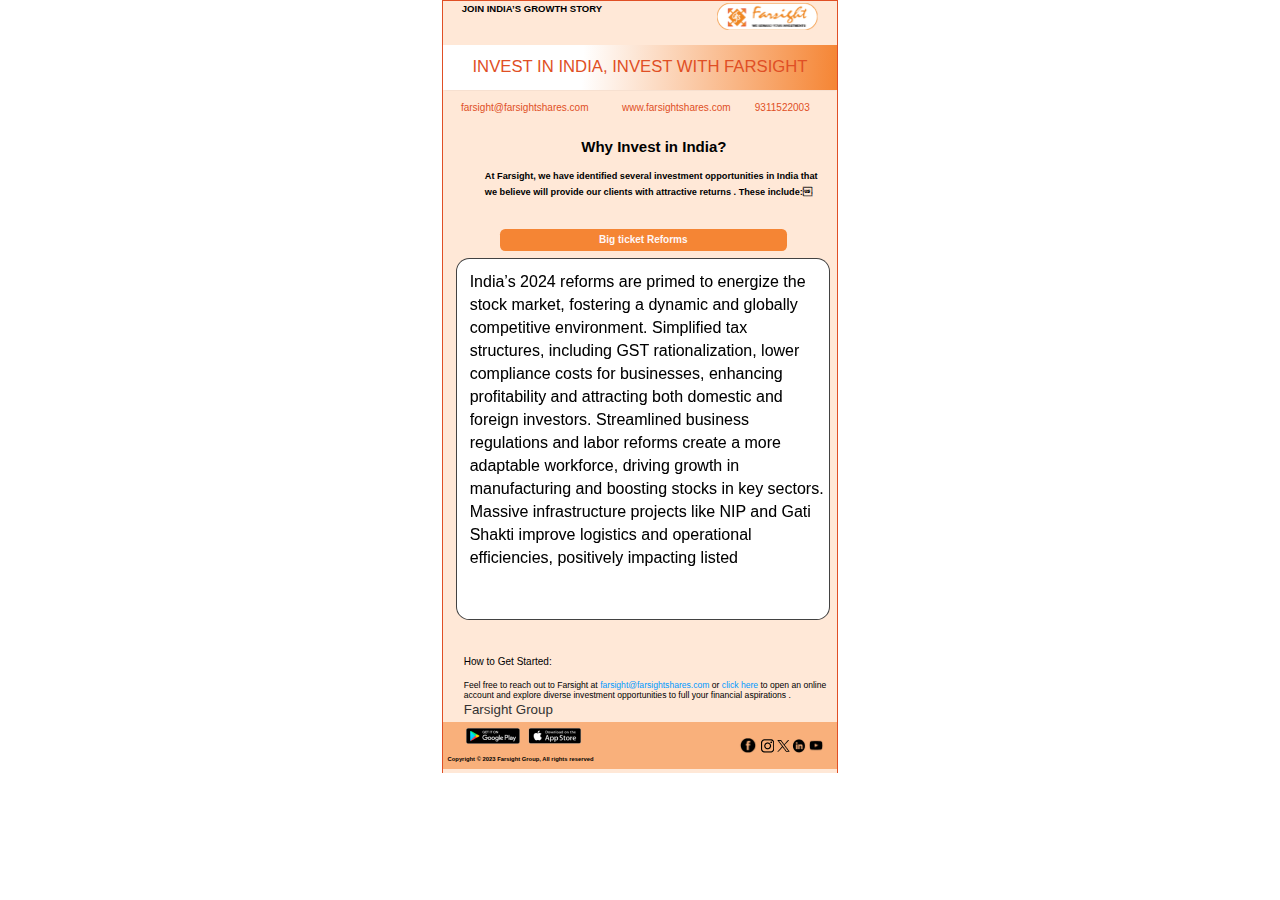
<file: index.html>
<!DOCTYPE html>
<html lang="en">
<head>
  <meta charset="UTF-8">
  <meta http-equiv="X-UA-Compatible" content="IE=edge">
  <meta name="viewport" content="width=device-width, initial-scale=1.0">
  <link rel="stylesheet" href="./vars.css">
  <link rel="stylesheet" href="./style.css">
  
  
  <style>
   a,
   button,
   input,
   select,
   h1,
   h2,
   h3,
   h4,
   h5,
   * {
       box-sizing: border-box;
       margin: 0;
       padding: 0;
       border: none;
       text-decoration: none;
       background: none;
   
       -webkit-font-smoothing: antialiased;
   }
   
   menu, ol, ul {
       list-style-type: none;
       margin: 0;
       padding: 0;
   }
   </style>
  <title>Big ticket Reforms</title>
</head>
<body>
  <div class="i-phone-14-15-pro-3">
    <div class="frame-48">
      <div class="frame-41">
        <div class="join-india-s-growth-story">JOIN INDIA’S GROWTH STORY</div>
        <img class="logo-1" src="logo-10.png" />
      </div>
      <div class="frame-6">
        <div class="invest-in-india-invest-with-farsight">
          INVEST IN INDIA, INVEST WITH FARSIGHT
        </div>
      </div>
      <div class="frame-4">
        <div class="contact-us-1">
          <div class="contactus-farsightshares-com">
            farsight@farsightshares.com
          </div>
        </div>
        <div class="contact-us-2">
          <div class="www-farsightshares-com">www.farsightshares.com</div>
        </div>
        <div class="contact-us-3">
          <div class="_9311522003">9311522003</div>
        </div>
      </div>
      <div class="frame-7">
        <div class="why-invest-in-india">Why Invest in India?</div>
        <div
          class="at-farsight-we-have-identified-several-investment-opportunities-in-india-that-we-believe-will-provide-our-clients-with-attractive-returns-these-include"
        >
          At Farsight, we have identified several investment opportunities in
          India that
          <br />
          we believe will provide our clients with attractive returns . These
          include:
        </div>
      </div>
      <div class="frame-31">
        <div class="frame-40">
          <div class="big-ticket-reforms">Big ticket Reforms</div>
        </div>
        <div class="frame-20">
          <div
            class="[base64]"
          >
            India’s 2024 reforms are primed to energize the stock market,
            fostering a dynamic and globally competitive environment. Simplified
            tax structures, including GST rationalization, lower compliance costs
            for businesses, enhancing profitability and attracting both domestic
            and foreign investors. Streamlined business regulations and labor
            reforms create a more adaptable workforce, driving growth in
            manufacturing and boosting stocks in key sectors. Massive
            infrastructure projects like NIP and Gati Shakti improve logistics and
            operational efficiencies, positively impacting listed
          </div>
        </div>
      </div>
      <div class="frame-46">
        <div class="frame-42">
          <div class="frame-45">
            <div class="how-to-get-started">How to Get Started:</div>
            <div
              class="feel-free-to-reach-out-to-farsight-at-farsight-farsightshares-com-or-click-here-to-open-an-online-account-and-explore-diverse-investment-opportunities-to-full-your-financial-aspirations"
            >
              <span>
                <span
                  class="feel-free-to-reach-out-to-farsight-at-farsight-farsightshares-com-or-click-here-to-open-an-online-account-and-explore-diverse-investment-opportunities-to-full-your-financial-aspirations-span"
                >
                  Feel free to reach out to Farsight at
                </span>
                <span
                  class="feel-free-to-reach-out-to-farsight-at-farsight-farsightshares-com-or-click-here-to-open-an-online-account-and-explore-diverse-investment-opportunities-to-full-your-financial-aspirations-span2"
                >
                  farsight@farsightshares.com
                </span>
                <span
                  class="feel-free-to-reach-out-to-farsight-at-farsight-farsightshares-com-or-click-here-to-open-an-online-account-and-explore-diverse-investment-opportunities-to-full-your-financial-aspirations-span3"
                >
                  or
                </span>
                <span
                  class="feel-free-to-reach-out-to-farsight-at-farsight-farsightshares-com-or-click-here-to-open-an-online-account-and-explore-diverse-investment-opportunities-to-full-your-financial-aspirations-span4"
                >
                  click here
                </span>
                <span
                  class="feel-free-to-reach-out-to-farsight-at-farsight-farsightshares-com-or-click-here-to-open-an-online-account-and-explore-diverse-investment-opportunities-to-full-your-financial-aspirations-span5"
                >
                  to open an online
                  <br />
                  account and explore diverse investment opportunities to full
                  your financial aspirations .
                </span>
              </span>
            </div>
            <div class="farsight-group">Farsight Group</div>
          </div>
        </div>
        <div class="frame-44">
          <div class="frame-452">
            <div class="frame-43">
              <img class="image-1" src="image-10.png" />
              <div class="copyright-2023-farsight-group-all-rights-reserved">
                Copyright © 2023 Farsight Group, All rights reserved
              </div>
            </div>
          </div>
          <div class="frame-18">
            <img class="pngwing-com-1" src="pngwing-com-10.png" />
            <img class="pngwing-com-1-1" src="pngwing-com-1-10.png" />
            <img class="pngwing-com-2-1" src="pngwing-com-2-10.png" />
            <img class="pngwing-com-3-1" src="pngwing-com-3-10.png" />
            <img class="pngwing-com-4-1" src="pngwing-com-4-10.png" />
          </div>
        </div>
      </div>
    </div>
  </div>
  
</body>
</html>
</file>
<file: vars.css>
/* Figma Styles of your File */
:root {
  /* Colors */
  --d9d9d9: #e04f25;
  --farsightsharescom-alto: #d7d7d7;
  --farsightsharescom-alto: #d9d9d9;
  --farsightsharescom-alto: #d2d2d2;
  --farsightsharescom-alto: #dddddd;
  --farsightsharescom-athens-gray: #eeeeee;
  --farsightsharescom-black: #000000;
  --farsightsharescom-black: #010101;
  --farsightsharescom-black-10: rgba(0, 0, 0, 0.1);
  --farsightsharescom-black-15: rgba(0, 0, 0, 0.15);
  --farsightsharescom-black-20: rgba(0, 0, 0, 0.2);
  --farsightsharescom-black-30: rgba(0, 0, 0, 0.3);
  --farsightsharescom-black-80: rgba(0, 0, 0, 0.8);
  --farsightsharescom-bridal-heath: #fff8f0;
  --farsightsharescom-carrot-orange: #f28813;
  --farsightsharescom-champagne: #e7e7e7;
  --farsightsharescom-clementine: #eb6400;
  --farsightsharescom-concrete: #f3f3f3;
  --farsightsharescom-dove-gray: #666666;
  --farsightsharescom-dove-gray: #6f6f6f;
  --farsightsharescom-dusty-gray: #959595;
  --farsightsharescom-flamingo: #f28813;
  --farsightsharescom-gallery: #eeeeee;
  --farsightsharescom-gallery: #eeeeee;
  --farsightsharescom-malachite: #1dc20b;
  --farsightsharescom-mercury: #e7e7e7;
  --farsightsharescom-meteor: #ce610f;
  --farsightsharescom-midnight-blue: #012068;
  --farsightsharescom-mine-shaft: #313131;
  --farsightsharescom-negroni: #ffe1c3;
  --farsightsharescom-outer-space: #343a40;
  --farsightsharescom-pampas: #e7e7e7;
  --farsightsharescom-pumpkin-skin: #a75e0d;
  --farsightsharescom-red: #ff0000;
  --farsightsharescom-rock-spray: #c3470a;
  --farsightsharescom-serenade: #fff6ec;
  --farsightsharescom-silver-chalice: #a3a3a3;
  --farsightsharescom-tango: #f28813;
  --farsightsharescom-tango: #e86219;
  --farsightsharescom-tango: #e86219;
  --farsightsharescom-tango: #f28813;
  --farsightsharescom-tango: #e86219;
  --farsightsharescom-tundora: #4e4e4e;
  --farsightsharescom-west-side: #ff8d16;
  --farsightsharescom-white: #ffffff;
  --farsightsharescom-white: #fdfdfd;
  --farsightsharescom-white-02: rgba(255, 255, 255, 0);
  --farsightsharescom-white-white: linear-gradient(to left, #ffffff, #ffffff),
    linear-gradient(to left, #ffffff, #ffffff);

  /* Fonts */
  --farsightsharescom-semantic-button-font-family: Inter-Bold, sans-serif;
  --farsightsharescom-semantic-button-font-size: 24px;
  --farsightsharescom-semantic-button-line-height: 24px;
  --farsightsharescom-semantic-button-font-weight: 700;
  --farsightsharescom-semantic-button-font-style: normal;
  --farsightsharescom-semantic-button-font-family: Roboto-Medium, sans-serif;
  --farsightsharescom-semantic-button-font-size: 14px;
  --farsightsharescom-semantic-button-line-height: 18.2px;
  --farsightsharescom-semantic-button-font-weight: 500;
  --farsightsharescom-semantic-button-font-style: normal;
  --farsightsharescom-semantic-emphasis-font-family: Inter-Italic, sans-serif;
  --farsightsharescom-semantic-emphasis-font-size: 15px;
  --farsightsharescom-semantic-emphasis-line-height: 27px;
  --farsightsharescom-semantic-emphasis-font-weight: 400;
  --farsightsharescom-semantic-emphasis-font-style: italic;
  --farsightsharescom-semantic-heading-2-font-family: Inter-Bold, sans-serif;
  --farsightsharescom-semantic-heading-2-font-size: 22.399999618530273px;
  --farsightsharescom-semantic-heading-2-line-height: normal;
  --farsightsharescom-semantic-heading-2-font-weight: 700;
  --farsightsharescom-semantic-heading-2-font-style: normal;
  --farsightsharescom-semantic-heading-2-font-family: Inter-Bold, sans-serif;
  --farsightsharescom-semantic-heading-2-font-size: 34px;
  --farsightsharescom-semantic-heading-2-line-height: 47.6px;
  --farsightsharescom-semantic-heading-2-font-weight: 700;
  --farsightsharescom-semantic-heading-2-font-style: normal;
  --farsightsharescom-semantic-heading-2-font-family: Inter-Bold, sans-serif;
  --farsightsharescom-semantic-heading-2-font-size: 34px;
  --farsightsharescom-semantic-heading-2-line-height: 44.2px;
  --farsightsharescom-semantic-heading-2-font-weight: 700;
  --farsightsharescom-semantic-heading-2-font-style: normal;
  --farsightsharescom-semantic-heading-2-font-family: Inter-Bold, sans-serif;
  --farsightsharescom-semantic-heading-2-font-size: 46px;
  --farsightsharescom-semantic-heading-2-line-height: 64.4px;
  --farsightsharescom-semantic-heading-2-font-weight: 700;
  --farsightsharescom-semantic-heading-2-font-style: normal;
  --farsightsharescom-semantic-heading-2-font-family: PlayfairDisplay-Regular,
    sans-serif;
  --farsightsharescom-semantic-heading-2-font-size: 34px;
  --farsightsharescom-semantic-heading-2-line-height: 40.8px;
  --farsightsharescom-semantic-heading-2-font-weight: 400;
  --farsightsharescom-semantic-heading-2-font-style: normal;
  --farsightsharescom-semantic-heading-3-font-family: Inter-Regular, sans-serif;
  --farsightsharescom-semantic-heading-3-font-size: 28px;
  --farsightsharescom-semantic-heading-3-line-height: 44.8px;
  --farsightsharescom-semantic-heading-3-font-weight: 400;
  --farsightsharescom-semantic-heading-3-font-style: normal;
  --farsightsharescom-semantic-heading-3-font-family: Inter-Medium, sans-serif;
  --farsightsharescom-semantic-heading-3-font-size: 40px;
  --farsightsharescom-semantic-heading-3-line-height: 48px;
  --farsightsharescom-semantic-heading-3-font-weight: 500;
  --farsightsharescom-semantic-heading-3-font-style: normal;
  --farsightsharescom-semantic-heading-2-font-family: Inter-Bold, sans-serif;
  --farsightsharescom-semantic-heading-2-font-size: 46px;
  --farsightsharescom-semantic-heading-2-line-height: 55.2px;
  --farsightsharescom-semantic-heading-2-font-weight: 700;
  --farsightsharescom-semantic-heading-2-font-style: normal;
  --farsightsharescom-semantic-heading-4-font-family: Inter-SemiBold, sans-serif;
  --farsightsharescom-semantic-heading-4-font-size: 24px;
  --farsightsharescom-semantic-heading-4-line-height: 28.8px;
  --farsightsharescom-semantic-heading-4-font-weight: 600;
  --farsightsharescom-semantic-heading-4-font-style: normal;
  --farsightsharescom-semantic-heading-5-font-family: Inter-SemiBold, sans-serif;
  --farsightsharescom-semantic-heading-5-font-size: 20px;
  --farsightsharescom-semantic-heading-5-line-height: 26px;
  --farsightsharescom-semantic-heading-5-font-weight: 600;
  --farsightsharescom-semantic-heading-5-font-style: normal;
  --farsightsharescom-semantic-heading-4-font-family: Inter-Bold, sans-serif;
  --farsightsharescom-semantic-heading-4-font-size: 24px;
  --farsightsharescom-semantic-heading-4-line-height: 38.4px;
  --farsightsharescom-semantic-heading-4-font-weight: 700;
  --farsightsharescom-semantic-heading-4-font-style: normal;
  --farsightsharescom-semantic-heading-6-font-family: Inter-Bold, sans-serif;
  --farsightsharescom-semantic-heading-6-font-size: 12px;
  --farsightsharescom-semantic-heading-6-line-height: 19.2px;
  --farsightsharescom-semantic-heading-6-font-weight: 700;
  --farsightsharescom-semantic-heading-6-font-style: normal;
  --farsightsharescom-semantic-heading-6-font-family: Inter-Regular, sans-serif;
  --farsightsharescom-semantic-heading-6-font-size: 13px;
  --farsightsharescom-semantic-heading-6-line-height: normal;
  --farsightsharescom-semantic-heading-6-font-weight: 400;
  --farsightsharescom-semantic-heading-6-font-style: normal;
  --farsightsharescom-semantic-heading-6-font-family: Inter-SemiBold, sans-serif;
  --farsightsharescom-semantic-heading-6-font-size: 18px;
  --farsightsharescom-semantic-heading-6-line-height: 25.2px;
  --farsightsharescom-semantic-heading-6-font-weight: 600;
  --farsightsharescom-semantic-heading-6-font-style: normal;
  --farsightsharescom-semantic-item-font-family: Inter-Regular, sans-serif;
  --farsightsharescom-semantic-item-font-size: 16px;
  --farsightsharescom-semantic-item-line-height: 27.2px;
  --farsightsharescom-semantic-item-font-weight: 400;
  --farsightsharescom-semantic-item-font-style: normal;
  --farsightsharescom-semantic-link-font-family: Inter-Regular, sans-serif;
  --farsightsharescom-semantic-link-font-size: 12px;
  --farsightsharescom-semantic-link-line-height: normal;
  --farsightsharescom-semantic-link-font-weight: 400;
  --farsightsharescom-semantic-link-font-style: normal;
  --farsightsharescom-semantic-heading-6-font-family: Inter-Regular, sans-serif;
  --farsightsharescom-semantic-heading-6-font-size: 18px;
  --farsightsharescom-semantic-heading-6-line-height: 28.8px;
  --farsightsharescom-semantic-heading-6-font-weight: 400;
  --farsightsharescom-semantic-heading-6-font-style: normal;
  --farsightsharescom-semantic-item-font-family: Inter-Regular, sans-serif;
  --farsightsharescom-semantic-item-font-size: 14px;
  --farsightsharescom-semantic-item-line-height: 27.2px;
  --farsightsharescom-semantic-item-font-weight: 400;
  --farsightsharescom-semantic-item-font-style: normal;
  --farsightsharescom-semantic-item-font-family: Inter-Regular, sans-serif;
  --farsightsharescom-semantic-item-font-size: 18px;
  --farsightsharescom-semantic-item-line-height: 25px;
  --farsightsharescom-semantic-item-font-weight: 400;
  --farsightsharescom-semantic-item-font-style: normal;
  --farsightsharescom-semantic-link-font-family: Inter-SemiBold, sans-serif;
  --farsightsharescom-semantic-link-font-size: 14px;
  --farsightsharescom-semantic-link-line-height: 30px;
  --farsightsharescom-semantic-link-font-weight: 600;
  --farsightsharescom-semantic-link-font-style: normal;
  --farsightsharescom-semantic-link-font-family: Inter-Regular, sans-serif;
  --farsightsharescom-semantic-link-font-size: 14px;
  --farsightsharescom-semantic-link-line-height: 24px;
  --farsightsharescom-semantic-link-font-weight: 400;
  --farsightsharescom-semantic-link-font-style: normal;
  --farsightsharescom-semantic-link-font-family: Inter-Regular, sans-serif;
  --farsightsharescom-semantic-link-font-size: 14px;
  --farsightsharescom-semantic-link-line-height: 27.2px;
  --farsightsharescom-semantic-link-font-weight: 400;
  --farsightsharescom-semantic-link-font-style: normal;
  --farsightsharescom-semantic-link-font-family: Inter-Regular, sans-serif;
  --farsightsharescom-semantic-link-font-size: 14px;
  --farsightsharescom-semantic-link-line-height: 25px;
  --farsightsharescom-semantic-link-font-weight: 400;
  --farsightsharescom-semantic-link-font-style: normal;
  --farsightsharescom-semantic-link-font-family: Inter-Regular, sans-serif;
  --farsightsharescom-semantic-link-font-size: 15px;
  --farsightsharescom-semantic-link-line-height: normal;
  --farsightsharescom-semantic-link-font-weight: 400;
  --farsightsharescom-semantic-link-font-style: normal;
  --farsightsharescom-semantic-link-font-family: Inter-Regular, sans-serif;
  --farsightsharescom-semantic-link-font-size: 16px;
  --farsightsharescom-semantic-link-line-height: 40px;
  --farsightsharescom-semantic-link-font-weight: 400;
  --farsightsharescom-semantic-link-font-style: normal;
  --farsightsharescom-semantic-link-font-family: Inter-Bold, sans-serif;
  --farsightsharescom-semantic-link-font-size: 16px;
  --farsightsharescom-semantic-link-line-height: 24px;
  --farsightsharescom-semantic-link-font-weight: 700;
  --farsightsharescom-semantic-link-font-style: normal;
  --farsightsharescom-semantic-link-font-family: Inter-Regular, sans-serif;
  --farsightsharescom-semantic-link-font-size: 16px;
  --farsightsharescom-semantic-link-line-height: 27.2px;
  --farsightsharescom-semantic-link-font-weight: 400;
  --farsightsharescom-semantic-link-font-style: normal;
  --farsightsharescom-semantic-link-font-family: Inter-Bold, sans-serif;
  --farsightsharescom-semantic-link-font-size: 18px;
  --farsightsharescom-semantic-link-line-height: 23.4px;
  --farsightsharescom-semantic-link-font-weight: 700;
  --farsightsharescom-semantic-link-font-style: normal;
  --farsightsharescom-semantic-link-font-family: Inter-Bold, sans-serif;
  --farsightsharescom-semantic-link-font-size: 20px;
  --farsightsharescom-semantic-link-line-height: 26px;
  --farsightsharescom-semantic-link-font-weight: 700;
  --farsightsharescom-semantic-link-font-style: normal;
  --farsightsharescom-semantic-link-font-family: Roboto-Medium, sans-serif;
  --farsightsharescom-semantic-link-font-size: 16px;
  --farsightsharescom-semantic-link-line-height: 16px;
  --farsightsharescom-semantic-link-font-weight: 500;
  --farsightsharescom-semantic-link-font-style: normal;
  --farsightsharescom-semantic-link-font-family: Roboto-Regular, sans-serif;
  --farsightsharescom-semantic-link-font-size: 18px;
  --farsightsharescom-semantic-link-line-height: 23.4px;
  --farsightsharescom-semantic-link-font-weight: 400;
  --farsightsharescom-semantic-link-font-style: normal;
  --farsightsharescom-semantic-strong-font-family: Inter-Bold, sans-serif;
  --farsightsharescom-semantic-strong-font-size: 14px;
  --farsightsharescom-semantic-strong-line-height: 25.2px;
  --farsightsharescom-semantic-strong-font-weight: 700;
  --farsightsharescom-semantic-strong-font-style: normal;
  --farsightsharescom-semantic-strong-font-family: Inter-Bold, sans-serif;
  --farsightsharescom-semantic-strong-font-size: 16px;
  --farsightsharescom-semantic-strong-line-height: 28.8px;
  --farsightsharescom-semantic-strong-font-weight: 700;
  --farsightsharescom-semantic-strong-font-style: normal;
  --farsightsharescom-semantic-strong-font-family: Inter-Bold, sans-serif;
  --farsightsharescom-semantic-strong-font-size: 18px;
  --farsightsharescom-semantic-strong-line-height: 28.8px;
  --farsightsharescom-semantic-strong-font-weight: 700;
  --farsightsharescom-semantic-strong-font-style: normal;
  --farsightsharescom-semantic-strong-font-family: Inter-Bold, sans-serif;
  --farsightsharescom-semantic-strong-font-size: 18px;
  --farsightsharescom-semantic-strong-line-height: 32.4px;
  --farsightsharescom-semantic-strong-font-weight: 700;
  --farsightsharescom-semantic-strong-font-style: normal;
  --farsightsharescom-semantic-strong-font-family: Inter-Bold, sans-serif;
  --farsightsharescom-semantic-strong-font-size: 20px;
  --farsightsharescom-semantic-strong-line-height: 32px;
  --farsightsharescom-semantic-strong-font-weight: 700;
  --farsightsharescom-semantic-strong-font-style: normal;
  --farsightsharescom-semantic-strong-font-family: Inter-Bold, sans-serif;
  --farsightsharescom-semantic-strong-font-size: 31px;
  --farsightsharescom-semantic-strong-line-height: 37.2px;
  --farsightsharescom-semantic-strong-font-weight: 700;
  --farsightsharescom-semantic-strong-font-style: normal;
  --farsightsharescom-semantic-strong-font-family: Inter-Black, sans-serif;
  --farsightsharescom-semantic-strong-font-size: 46px;
  --farsightsharescom-semantic-strong-line-height: 55.2px;
  --farsightsharescom-semantic-strong-font-weight: 900;
  --farsightsharescom-semantic-strong-font-style: normal;
  --farsightsharescom-inter-regular-16-font-family: Inter-Regular, sans-serif;
  --farsightsharescom-inter-regular-16-font-size: 16px;
  --farsightsharescom-inter-regular-16-line-height: 28.8px;
  --farsightsharescom-inter-regular-16-font-weight: 400;
  --farsightsharescom-inter-regular-16-font-style: normal;
  --farsightsharescom-inter-regular-18-font-family: Inter-Regular, sans-serif;
  --farsightsharescom-inter-regular-18-font-size: 18px;
  --farsightsharescom-inter-regular-18-line-height: 32.4px;
  --farsightsharescom-inter-regular-18-font-weight: 400;
  --farsightsharescom-inter-regular-18-font-style: normal;
  --farsightsharescom-inter-semi-bold-14-font-family: Inter-SemiBold, sans-serif;
  --farsightsharescom-inter-semi-bold-14-font-size: 14px;
  --farsightsharescom-inter-semi-bold-14-line-height: 27.2px;
  --farsightsharescom-inter-semi-bold-14-font-weight: 600;
  --farsightsharescom-inter-semi-bold-14-font-style: normal;
  --farsightsharescom-inter-regular-14-font-family: Inter-Regular, sans-serif;
  --farsightsharescom-inter-regular-14-font-size: 14px;
  --farsightsharescom-inter-regular-14-line-height: 27.2px;
  --farsightsharescom-inter-regular-14-font-weight: 400;
  --farsightsharescom-inter-regular-14-font-style: normal;
  --farsightsharescom-inter-regular-14-font-family: Inter-Regular, sans-serif;
  --farsightsharescom-inter-regular-14-font-size: 14px;
  --farsightsharescom-inter-regular-14-line-height: 25.2px;
  --farsightsharescom-inter-regular-14-font-weight: 400;
  --farsightsharescom-inter-regular-14-font-style: normal;
  --farsightsharescom-inter-regular-15-font-family: Inter-Regular, sans-serif;
  --farsightsharescom-inter-regular-15-font-size: 15px;
  --farsightsharescom-inter-regular-15-line-height: 27px;
  --farsightsharescom-inter-regular-15-font-weight: 400;
  --farsightsharescom-inter-regular-15-font-style: normal;
  --farsightsharescom-inter-bold-15-font-family: Inter-Bold, sans-serif;
  --farsightsharescom-inter-bold-15-font-size: 15px;
  --farsightsharescom-inter-bold-15-line-height: 27px;
  --farsightsharescom-inter-bold-15-font-weight: 700;
  --farsightsharescom-inter-bold-15-font-style: normal;
  --farsightsharescom-inter-italic-15-font-family: Inter-Italic, sans-serif;
  --farsightsharescom-inter-italic-15-font-size: 15px;
  --farsightsharescom-inter-italic-15-line-height: 27px;
  --farsightsharescom-inter-italic-15-font-weight: 400;
  --farsightsharescom-inter-italic-15-font-style: italic;

  /* Effects */
}
</file>
<file: style.css>
.i-phone-14-15-pro-3,
.i-phone-14-15-pro-3 * {
  box-sizing: border-box;
}
.i-phone-14-15-pro-3 {
  background: #ffffff;
  display: flex;
  flex-direction: column;
  gap: 10px;
  align-items: center;
  justify-content: flex-start;
  height: 773px;
  position: relative;
  overflow: hidden;
}
.frame-48 {
  background: #ffe8d7;
  border-style: solid;
  border-color: #e04f25;
  border-width: 0.95px;
  display: flex;
  flex-direction: column;
  gap: 12.41px;
  align-items: center;
  justify-content: flex-start;
  flex-shrink: 0;
  position: relative;
  overflow: hidden;
}
.frame-41 {
  padding: 1.91px 0px 1.91px 0px;
  display: flex;
  flex-direction: row;
  gap: 88.81px;
  align-items: flex-start;
  justify-content: center;
  align-self: stretch;
  flex-shrink: 0;
  position: relative;
}
.join-india-s-growth-story {
  color: #000000;
  text-align: left;
  font-family: "Roboto-SemiBold", sans-serif;
  font-size: 9.549263954162598px;
  font-weight: 600;
  position: relative;
  width: 166.16px;
  height: 11.46px;
}
.logo-1 {
  flex-shrink: 0;
  width: 101.46px;
  height: 27.56px;
  position: relative;
  object-fit: cover;
}
.frame-6 {
  background: linear-gradient(
    93.21deg,
    rgba(255, 255, 255, 1) 35.50518453121185%,
    rgba(245, 133, 52, 1) 100%
  );
  padding: 12.41px 2px 12.41px 2px;
  display: flex;
  flex-direction: row;
  gap: 8px;
  align-items: flex-start;
  justify-content: center;
  align-self: stretch;
  flex-shrink: 0;
  position: relative;
  box-shadow: 0px 1.67px 1.67px -1.25px rgba(0, 0, 0, 0.25);
  overflow: hidden;
}
.invest-in-india-invest-with-farsight {
  color: #e04f25;
  text-align: center;
  font-family: "Roboto-Regular", sans-serif;
  font-size: 16.700714111328125px;
  font-weight: 400;
  position: relative;
  width: 374px;
  height: 20px;
}
.frame-4 {
  padding: 0px 18.14px 0px 18.14px;
  display: flex;
  flex-direction: row;
  gap: 6.68px;
  align-items: flex-start;
  justify-content: center;
  align-self: stretch;
  flex-shrink: 0;
  position: relative;
}
.contact-us-1 {
  flex-shrink: 0;
  width: 154.48px;
  height: 18.37px;
  position: relative;
}
.contactus-farsightshares-com {
  color: #e04f25;
  text-align: left;
  font-family: "Inter-Regular", sans-serif;
  font-size: 10.020429611206055px;
  font-weight: 400;
  position: absolute;
  right: 11.96%;
  left: 0%;
  width: 88.04%;
  bottom: 34.68%;
  top: 0%;
  height: 65.32%;
}
.contact-us-2 {
  flex-shrink: 0;
  width: 126.09px;
  height: 18.37px;
  position: relative;
}
.www-farsightshares-com {
  color: #e04f25;
  text-align: left;
  font-family: "Inter-Regular", sans-serif;
  font-size: 10.020429611206055px;
  font-weight: 400;
  position: absolute;
  right: 7.21%;
  left: 0%;
  width: 92.79%;
  bottom: 34.68%;
  top: 0%;
  height: 65.32%;
}
.contact-us-3 {
  flex-shrink: 0;
  width: 64.3px;
  height: 18.37px;
  position: relative;
}
._9311522003 {
  color: #e04f25;
  text-align: left;
  font-family: "Inter-Regular", sans-serif;
  font-size: 10.020429611206055px;
  font-weight: 400;
  position: absolute;
  right: 6.68%;
  left: 0%;
  width: 93.32%;
  bottom: 34.68%;
  top: 0%;
  height: 65.32%;
}
.frame-7 {
  background: rgba(255, 255, 255, 0);
  padding: 6.26px 14.32px 6.26px 42.02px;
  display: flex;
  flex-direction: column;
  gap: 1.67px;
  align-items: flex-start;
  justify-content: center;
  align-self: stretch;
  flex-shrink: 0;
  position: relative;
  overflow: hidden;
}
.why-invest-in-india {
  color: #000000;
  text-align: center;
  font-family: "NotoLoopedThaiUi-SemiBold", sans-serif;
  font-size: 15.03064250946045px;
  line-height: 16.03px;
  font-weight: 600;
  position: relative;
  align-self: stretch;
  height: 27.14px;
}
.at-farsight-we-have-identified-several-investment-opportunities-in-india-that-we-believe-will-provide-our-clients-with-attractive-returns-these-include {
  color: #000000;
  text-align: left;
  font-family: "Mulish-Bold", sans-serif;
  font-size: 9.185394287109375px;
  line-height: 16.03px;
  font-weight: 700;
  position: relative;
  align-self: stretch;
}
.frame-31 {
  padding: 10.44px 5.73px 10.44px 12.41px;
  display: flex;
  flex-direction: column;
  gap: 7.64px;
  align-items: center;
  justify-content: flex-start;
  align-self: stretch;
  flex-shrink: 0;
  height: 425px;
  position: relative;
  overflow-y: auto;
}
.frame-40 {
  background: #f58534;
  border-radius: 5.19px;
  padding: 2.88px 32px 2.88px 32px;
  display: flex;
  flex-direction: row;
  gap: 26px;
  align-items: center;
  justify-content: center;
  flex-shrink: 0;
  width: 287px;
  position: relative;
}
.big-ticket-reforms {
  color: #fff6f6;
  text-align: center;
  font-family: "Arimo-Bold", sans-serif;
  font-size: 10.020428657531738px;
  line-height: 16.03px;
  font-weight: 700;
  position: relative;
  width: 139px;
  display: flex;
  align-items: center;
  justify-content: center;
}
.frame-20 {
  background: #ffffff;
  border-radius: 13.37px;
  border-style: solid;
  border-color: rgba(0, 0, 0, 0.74);
  border-width: 1.25px;
  padding: 11px 5.73px 7.93px 13.37px;
  display: flex;
  flex-direction: column;
  gap: 4.18px;
  align-items: center;
  justify-content: flex-start;
  flex-shrink: 0;
  width: 374px;
  height: 362px;
  position: relative;
  overflow: hidden;
}
.[base64] {
  background: linear-gradient(to left, rgba(0, 0, 0, 0.2), rgba(0, 0, 0, 0.2)),
    linear-gradient(to left, #000000, #000000);
  background-clip: text;
  -webkit-background-clip: text;
  -webkit-text-fill-color: transparent;
  text-align: left;
  font-family: "Commissioner-Regular", sans-serif;
  font-size: 16px;
  line-height: 23px;
  font-weight: 400;
  position: relative;
  width: 355px;
  height: 332px;
}
.frame-46 {
  padding: 0px 7.64px 0px 7.64px;
  display: flex;
  flex-direction: column;
  align-items: flex-start;
  justify-content: flex-start;
  align-self: stretch;
  flex-shrink: 0;
  height: 117.46px;
  position: relative;
}
.frame-42 {
  padding: 0px 13.37px 0px 13.37px;
  display: flex;
  flex-direction: row;
  row-gap: 0px;
  align-items: flex-start;
  justify-content: flex-start;
  flex-wrap: wrap;
  align-content: flex-start;
  flex-shrink: 0;
  width: 364.78px;
  height: 77.35px;
  position: relative;
}
.frame-45 {
  display: flex;
  flex-direction: column;
  gap: 0px;
  align-items: flex-start;
  justify-content: flex-start;
  flex-shrink: 0;
  width: 372.42px;
  position: relative;
}
.how-to-get-started {
  color: #000000;
  text-align: left;
  font-family: "Roboto-Medium", sans-serif;
  font-size: 10.020428657531738px;
  font-weight: 500;
  position: relative;
  align-self: stretch;
  height: 24.22px;
}
.feel-free-to-reach-out-to-farsight-at-farsight-farsightshares-com-or-click-here-to-open-an-online-account-and-explore-diverse-investment-opportunities-to-full-your-financial-aspirations {
  text-align: left;
  font-family: "Roboto-Regular", sans-serif;
  font-size: 8.59433650970459px;
  font-weight: 400;
  position: relative;
  align-self: stretch;
  height: 21.71px;
}
.feel-free-to-reach-out-to-farsight-at-farsight-farsightshares-com-or-click-here-to-open-an-online-account-and-explore-diverse-investment-opportunities-to-full-your-financial-aspirations-span {
  color: #000000;
  font-family: "Roboto-Regular", sans-serif;
  font-size: 8.59433650970459px;
  font-weight: 400;
}
.feel-free-to-reach-out-to-farsight-at-farsight-farsightshares-com-or-click-here-to-open-an-online-account-and-explore-diverse-investment-opportunities-to-full-your-financial-aspirations-span2 {
  color: #0099ff;
  font-family: "Roboto-Regular", sans-serif;
  font-size: 8.59433650970459px;
  font-weight: 400;
}
.feel-free-to-reach-out-to-farsight-at-farsight-farsightshares-com-or-click-here-to-open-an-online-account-and-explore-diverse-investment-opportunities-to-full-your-financial-aspirations-span3 {
  color: #000000;
  font-family: "Roboto-Regular", sans-serif;
  font-size: 8.59433650970459px;
  font-weight: 400;
}
.feel-free-to-reach-out-to-farsight-at-farsight-farsightshares-com-or-click-here-to-open-an-online-account-and-explore-diverse-investment-opportunities-to-full-your-financial-aspirations-span4 {
  color: #0099ff;
  font-family: "Roboto-Regular", sans-serif;
  font-size: 8.59433650970459px;
  font-weight: 400;
}
.feel-free-to-reach-out-to-farsight-at-farsight-farsightshares-com-or-click-here-to-open-an-online-account-and-explore-diverse-investment-opportunities-to-full-your-financial-aspirations-span5 {
  color: #000000;
  font-family: "Roboto-Regular", sans-serif;
  font-size: 8.59433650970459px;
  font-weight: 400;
}
.farsight-group {
  color: #323232;
  text-align: left;
  font-family: "RobotoSlab-Regular", sans-serif;
  font-size: 13.368968963623047px;
  font-weight: 400;
  position: relative;
  align-self: stretch;
}
.frame-44 {
  margin: -3.82px 0 0 0;
  background: rgba(245, 133, 52, 0.57);
  padding: 0px 4.77px 0px 4.77px;
  display: flex;
  flex-direction: row;
  align-items: center;
  justify-content: space-between;
  flex-shrink: 0;
  width: 399.16px;
  position: absolute;
  left: 0px;
  top: 70.3px;
}
.frame-452 {
  display: flex;
  flex-direction: column;
  gap: 9.55px;
  align-items: flex-start;
  justify-content: flex-start;
  flex-shrink: 0;
  width: 151.83px;
  position: relative;
}
.frame-43 {
  display: flex;
  flex-direction: column;
  gap: 0px;
  align-items: center;
  justify-content: flex-start;
  align-self: stretch;
  flex-shrink: 0;
  position: relative;
}
.image-1 {
  flex-shrink: 0;
  width: 130.27px;
  height: 27.14px;
  position: relative;
  object-fit: cover;
}
.copyright-2023-farsight-group-all-rights-reserved {
  color: #000000;
  text-align: left;
  font-family: "Inter-Bold", sans-serif;
  font-size: 5.845250606536865px;
  line-height: 19.87px;
  font-weight: var(--font-weight-700, 700);
  position: relative;
  align-self: stretch;
}
.frame-18 {
  display: flex;
  flex-direction: row;
  gap: 2.92px;
  align-items: center;
  justify-content: flex-start;
  flex-shrink: 0;
  position: absolute;
  left: 295.84px;
  top: 16.08px;
}
.pngwing-com-1 {
  flex-shrink: 0;
  width: 19.21px;
  height: 15.03px;
  position: relative;
  object-fit: cover;
}
.pngwing-com-1-1 {
  flex-shrink: 0;
  width: 13.36px;
  height: 13.36px;
  position: relative;
  object-fit: cover;
}
.pngwing-com-2-1 {
  flex-shrink: 0;
  width: 12.53px;
  height: 11.69px;
  position: relative;
  object-fit: cover;
}
.pngwing-com-3-1 {
  flex-shrink: 0;
  width: 13.36px;
  height: 13.36px;
  position: relative;
  object-fit: cover;
}
.pngwing-com-4-1 {
  flex-shrink: 0;
  width: 15.03px;
  height: 15.03px;
  position: relative;
  object-fit: cover;
}
</file>
